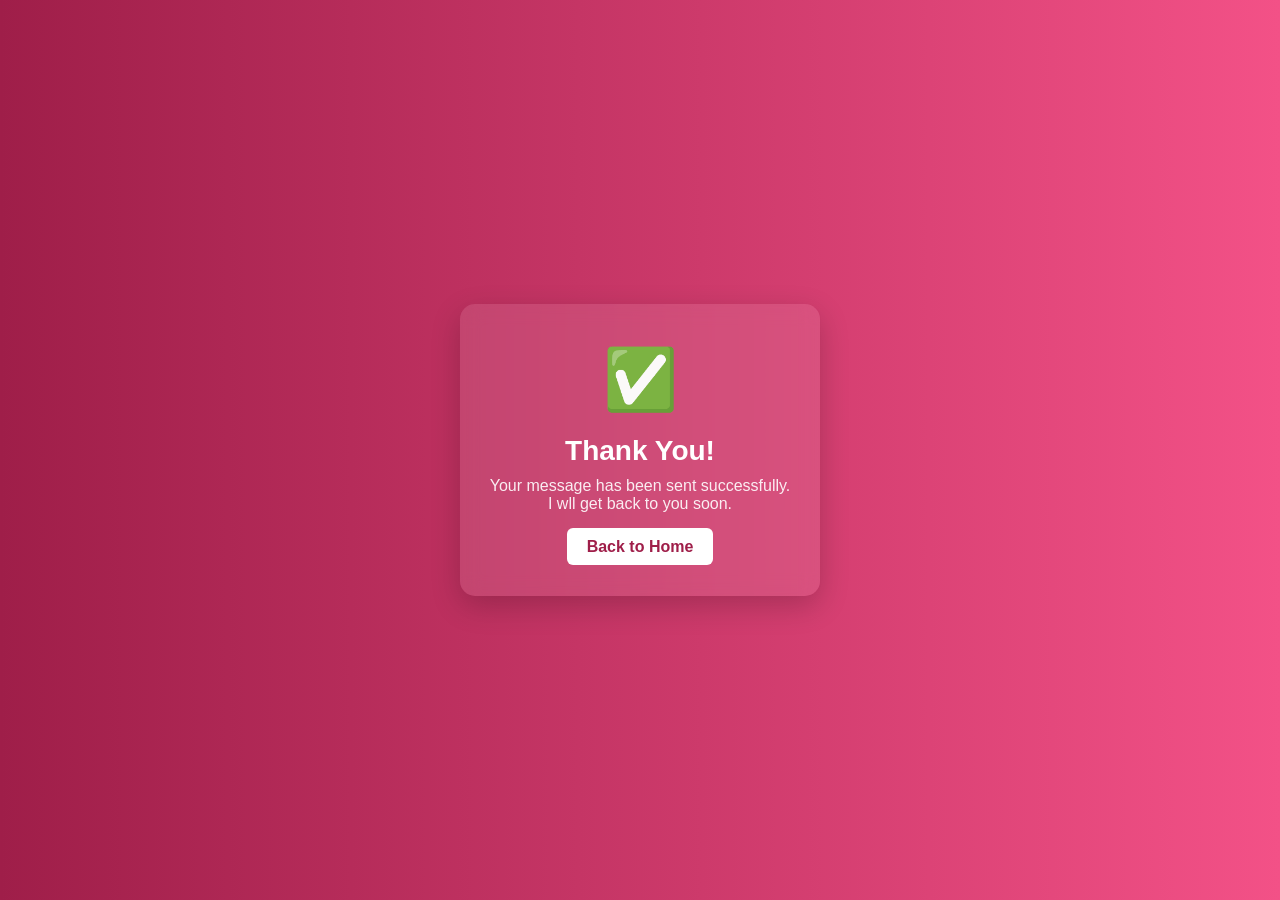
<file: Thanku.html>
<!DOCTYPE html>
<html lang="en">
<head>
  <meta charset="UTF-8">
  <title>Thank You</title>
  <meta name="viewport" content="width=device-width, initial-scale=1.0">

  <style>
    *{
      margin:0;
      padding:0;
      box-sizing:border-box;
      font-family: 'Segoe UI', sans-serif;
    }

    body{
      height:100vh;
      display:flex;
      justify-content:center;
      align-items:center;
      background: linear-gradient(to right, #9f1e49, #f35187);
      color:white;
    }

    .container{
      text-align:center;
      background: rgba(255,255,255,0.1);
      backdrop-filter: blur(10px);
      padding:40px 30px;
      border-radius:15px;
      box-shadow:0 10px 30px rgba(0,0,0,0.2);
      animation: fadeIn 1s ease;
    }

    .checkmark{
      font-size:60px;
      margin-bottom:20px;
      animation: pop 0.6s ease;
    }

    h1{
      font-size:28px;
      margin-bottom:10px;
    }

    p{
      font-size:16px;
      margin-bottom:25px;
      opacity:0.9;
    }

    .btn{
      text-decoration:none;
      background:white;
      color:#9f1e49;
      padding:10px 20px;
      border-radius:6px;
      font-weight:600;
      transition:0.3s;
    }

    .btn:hover{
      background:#ffe4ec;
    }

    @keyframes fadeIn{
      from{opacity:0; transform: translateY(20px);}
      to{opacity:1; transform: translateY(0);}
    }

    @keyframes pop{
      0%{transform: scale(0);}
      100%{transform: scale(1);}
    }
  </style>
</head>

<body>

  <div class="container">
    <div class="checkmark">✅</div>
    <h1>Thank You!</h1>
    <p>Your message has been sent successfully.<br> I wll get back to you soon.</p>

    <a href="index.html" class="btn">Back to Home</a>
  </div>

</body>
</html>
</file>
